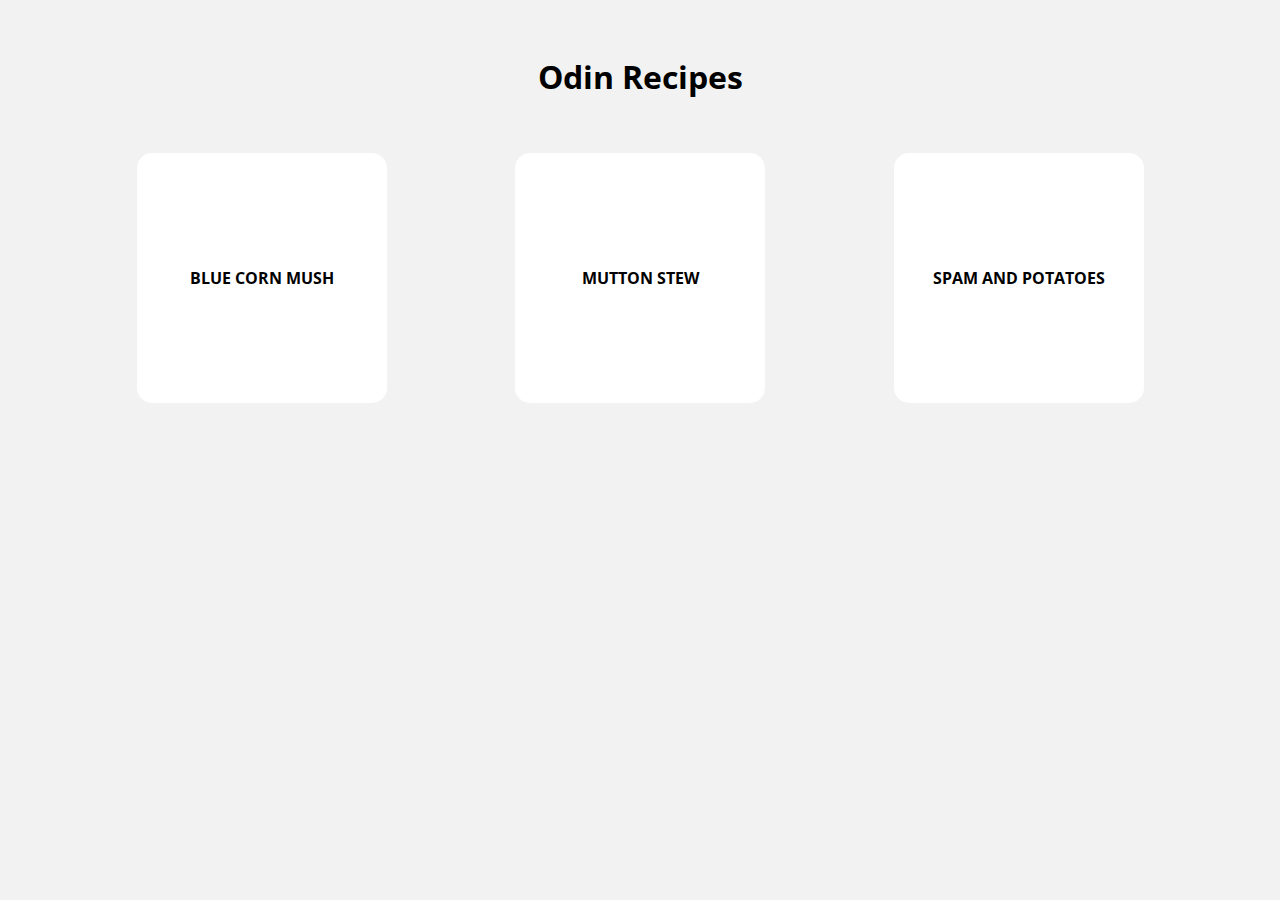
<file: index.html>
<!DOCTYPE html>
<html lang="en">
<head>
    <meta charset="UTF-8">
    <meta name="viewport" content="width=device-width, initial-scale=1.0">
    <link rel="stylesheet" href="styles.css">
    <link rel="preconnect" href="https://fonts.googleapis.com">
<link rel="preconnect" href="https://fonts.gstatic.com" crossorigin>
<link href="https://fonts.googleapis.com/css2?family=Open+Sans:ital,wght@0,300..800;1,300..800&display=swap" rel="stylesheet">
    <title>Odin Recipes</title>
</head>
<body>
    <div class="row heading-row">
        <h1>Odin Recipes</h1>
    </div>
    <div class="row recipes-row">
        <a href="recipes/blue-corn-mush.html" class="recipe-box" id="blue-corn-mush-box">Blue Corn Mush</a>
        <a href="recipes/mutton-stew.html" class="recipe-box" id="mutton-stew-box">Mutton Stew</a>
        <a href="recipes/spam-and-potatoes.html" class="recipe-box" id="spam-and-potatoes-box">Spam and Potatoes</a>
    </div>
</body>
</html>
</file>
<file: styles.css>
/*ALL PAGES*/
body {
    background-color: #f2f2f2;
    font-family: 'Open Sans', sans-serif;
}

h1 {
    text-align: center;
}

/*HOME PAGE*/
.row {
    text-align: center;
}

.heading-row {
    margin: 55px 0 55px 0;
    padding: 0;
}

.recipes-row {
    display: flex;
    justify-content: space-evenly;
    flex-wrap: wrap;
}

.recipe-box {
    display: flex;
    align-items: center;
    justify-content: center;
    background-color: #ffffff;
    color: inherit;
    border-radius: 15px;
    height: 250px;
    width: 250px;
    text-decoration: none;
    text-transform: uppercase;
    font-weight: bold;
}

.recipe-box:hover {
    box-shadow: 0px 5px 15px rgba(0,0,0,0.06);
    transform: scale(1.01) translateY(-3px);
    transition: all 0.5s ease-out;
}

#blue-corn-mush-box {
    background-image: linear-gradient(rgba(255, 255, 255, 0.8), rgba(255,255,255,0.8)), url("https://i0.wp.com/thefancynavajo.com/wp-content/uploads/2020/07/IMG_6863.jpg?resize=768%2C1024&ssl=1");
    background-position: center;
    background-size: cover;
    background-repeat: no-repeat;
}

#mutton-stew-box {
    background-image: linear-gradient(rgba(255, 255, 255, 0.8), rgba(255,255,255,0.8)), url("https://i0.wp.com/thefancynavajo.com/wp-content/uploads/2019/03/IMG_2139-1.jpg?resize=982%2C1473&ssl=1");
    background-position: center;
    background-size: cover;
    background-repeat: no-repeat;
}

#spam-and-potatoes-box {
    background-image: linear-gradient(rgba(255, 255, 255, 0.8), rgba(255,255,255,0.8)), url("https://i0.wp.com/thefancynavajo.com/wp-content/uploads/2020/08/IMG_7447.jpg?resize=768%2C1024&ssl=1");
    background-position: center;
    background-size: cover;
    background-repeat: no-repeat;
}

/*RECIPE PAGES*/
.recipe-page-image {
    display: block;
    margin: 0 auto;
    width: 500px;
    border-radius: 15px;
}

.recipe-content-card {
    background-color: #ffffff;
    padding: 24px;
    width: 460px;
    margin: 0 auto;
    border-radius: 15px;
}
</file>
